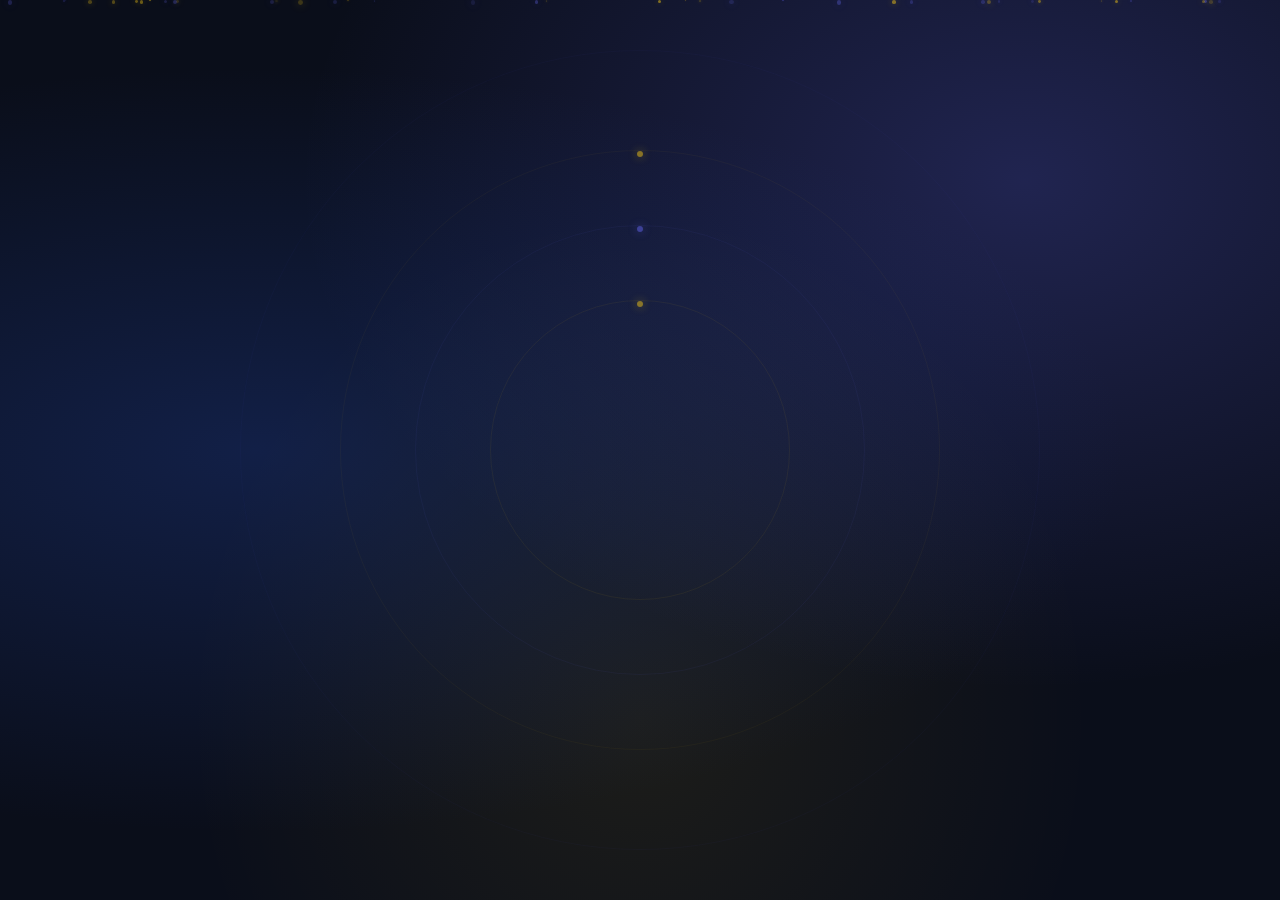
<file: welcome.html>
<!DOCTYPE html>
<html lang="en">

<head>
    <meta charset="UTF-8">
    <meta name="viewport" content="width=device-width, initial-scale=1.0">
    <title>Welcome to EnglishLike</title>
    <meta name="description"
        content="Welcome to EnglishLike - Premium English Institute. Begin your journey to English mastery.">
    <link rel="preconnect" href="https://fonts.googleapis.com">
    <link rel="preconnect" href="https://fonts.gstatic.com" crossorigin>
    <link href="https://fonts.googleapis.com/css2?family=Outfit:wght@300;400;500;600;700;800&display=swap"
        rel="stylesheet">
    <style>
        *,
        *::before,
        *::after {
            margin: 0;
            padding: 0;
            box-sizing: border-box;
        }

        body {
            font-family: 'Outfit', sans-serif;
            background: #0a0e1a;
            min-height: 100vh;
            display: flex;
            align-items: center;
            justify-content: center;
            overflow: hidden;
            position: relative;
        }

        /* ========== ANIMATED BACKGROUND ========== */
        .bg-layer {
            position: fixed;
            inset: 0;
            z-index: 0;
        }

        .bg-gradient {
            position: absolute;
            inset: 0;
            background:
                radial-gradient(ellipse at 20% 50%, rgba(30, 58, 138, 0.4) 0%, transparent 60%),
                radial-gradient(ellipse at 80% 20%, rgba(99, 102, 241, 0.25) 0%, transparent 50%),
                radial-gradient(ellipse at 50% 80%, rgba(250, 204, 21, 0.08) 0%, transparent 50%),
                #0a0e1a;
        }

        /* Floating particles */
        .particles {
            position: absolute;
            inset: 0;
        }

        .particle {
            position: absolute;
            border-radius: 50%;
            pointer-events: none;
            animation: particleFloat linear infinite;
        }

        @keyframes particleFloat {
            0% {
                transform: translateY(100vh) rotate(0deg);
                opacity: 0;
            }

            10% {
                opacity: 1;
            }

            90% {
                opacity: 1;
            }

            100% {
                transform: translateY(-10vh) rotate(360deg);
                opacity: 0;
            }
        }

        /* Orbiting rings */
        .orbit-container {
            position: absolute;
            top: 50%;
            left: 50%;
            transform: translate(-50%, -50%);
        }

        .orbit {
            position: absolute;
            border-radius: 50%;
            border: 1px solid rgba(250, 204, 21, 0.06);
            top: 50%;
            left: 50%;
            transform: translate(-50%, -50%);
            animation: orbitSpin linear infinite;
        }

        .orbit:nth-child(1) {
            width: 300px;
            height: 300px;
            animation-duration: 20s;
        }

        .orbit:nth-child(2) {
            width: 450px;
            height: 450px;
            animation-duration: 30s;
            animation-direction: reverse;
            border-color: rgba(99, 102, 241, 0.06);
        }

        .orbit:nth-child(3) {
            width: 600px;
            height: 600px;
            animation-duration: 40s;
            border-color: rgba(250, 204, 21, 0.04);
        }

        .orbit:nth-child(4) {
            width: 800px;
            height: 800px;
            animation-duration: 55s;
            animation-direction: reverse;
            border-color: rgba(99, 102, 241, 0.03);
        }

        .orbit-dot {
            position: absolute;
            width: 6px;
            height: 6px;
            background: rgba(250, 204, 21, 0.5);
            border-radius: 50%;
            top: 0;
            left: 50%;
            transform: translateX(-50%);
            box-shadow: 0 0 10px rgba(250, 204, 21, 0.4);
        }

        .orbit:nth-child(2) .orbit-dot {
            background: rgba(99, 102, 241, 0.5);
            box-shadow: 0 0 10px rgba(99, 102, 241, 0.4);
        }

        @keyframes orbitSpin {
            from {
                transform: translate(-50%, -50%) rotate(0deg);
            }

            to {
                transform: translate(-50%, -50%) rotate(360deg);
            }
        }

        /* ========== MAIN CONTENT ========== */
        .content {
            position: relative;
            z-index: 10;
            text-align: center;
            display: flex;
            flex-direction: column;
            align-items: center;
            gap: 20px;
        }

        /* Logo */
        .logo-container {
            position: relative;
            margin-bottom: 10px;
            animation: logoEntrance 1.2s cubic-bezier(0.16, 1, 0.3, 1) forwards;
            opacity: 0;
        }

        @keyframes logoEntrance {
            0% {
                opacity: 0;
                transform: scale(0.5) translateY(30px);
                filter: blur(10px);
            }

            100% {
                opacity: 1;
                transform: scale(1) translateY(0);
                filter: blur(0);
            }
        }

        .logo-glow {
            position: absolute;
            inset: -30px;
            background: radial-gradient(circle, rgba(250, 204, 21, 0.15) 0%, transparent 70%);
            border-radius: 50%;
            animation: logoGlow 3s ease-in-out infinite;
        }

        @keyframes logoGlow {

            0%,
            100% {
                transform: scale(1);
                opacity: 0.6;
            }

            50% {
                transform: scale(1.15);
                opacity: 1;
            }
        }

        .logo-img {
            width: 130px;
            height: 130px;
            border-radius: 50%;
            border: 3px solid rgba(250, 204, 21, 0.5);
            background: white;
            object-fit: cover;
            position: relative;
            z-index: 1;
            box-shadow:
                0 0 30px rgba(250, 204, 21, 0.15),
                0 0 60px rgba(99, 102, 241, 0.1);
        }

        /* Title */
        .title {
            font-size: 3.5rem;
            font-weight: 800;
            color: white;
            line-height: 1.1;
            animation: titleEntrance 1s 0.3s cubic-bezier(0.16, 1, 0.3, 1) forwards;
            opacity: 0;
        }

        .title-highlight {
            background: linear-gradient(135deg, #facc15, #f59e0b);
            -webkit-background-clip: text;
            -webkit-text-fill-color: transparent;
            background-clip: text;
        }

        @keyframes titleEntrance {
            0% {
                opacity: 0;
                transform: translateY(25px);
                filter: blur(6px);
            }

            100% {
                opacity: 1;
                transform: translateY(0);
                filter: blur(0);
            }
        }

        /* Subtitle */
        .subtitle {
            font-size: 1.15rem;
            color: rgba(203, 213, 225, 0.8);
            font-weight: 400;
            max-width: 420px;
            line-height: 1.6;
            animation: titleEntrance 1s 0.5s cubic-bezier(0.16, 1, 0.3, 1) forwards;
            opacity: 0;
        }

        /* ========== ENTER BUTTON ========== */
        .btn-wrapper {
            margin-top: 20px;
            animation: titleEntrance 1s 0.8s cubic-bezier(0.16, 1, 0.3, 1) forwards;
            opacity: 0;
            position: relative;
        }

        .btn-ring-pulse {
            position: absolute;
            top: 50%;
            left: 50%;
            transform: translate(-50%, -50%);
            width: 200px;
            height: 70px;
            border-radius: 50px;
            border: 2px solid rgba(250, 204, 21, 0.2);
            animation: ringPulse 2s ease-out infinite;
        }

        .btn-ring-pulse:nth-child(2) {
            animation-delay: 0.6s;
        }

        .btn-ring-pulse:nth-child(3) {
            animation-delay: 1.2s;
        }

        @keyframes ringPulse {
            0% {
                transform: translate(-50%, -50%) scale(1);
                opacity: 0.6;
            }

            100% {
                transform: translate(-50%, -50%) scale(1.6);
                opacity: 0;
            }
        }

        .enter-btn {
            position: relative;
            z-index: 2;
            display: inline-flex;
            align-items: center;
            gap: 12px;
            padding: 18px 50px;
            font-family: 'Outfit', sans-serif;
            font-size: 1.2rem;
            font-weight: 700;
            letter-spacing: 2px;
            text-transform: uppercase;
            color: #0a0e1a;
            background: linear-gradient(135deg, #facc15, #f59e0b);
            border: none;
            border-radius: 50px;
            cursor: pointer;
            transition: all 0.4s cubic-bezier(0.4, 0, 0.2, 1);
            box-shadow:
                0 0 30px rgba(250, 204, 21, 0.3),
                0 0 60px rgba(250, 204, 21, 0.1),
                0 8px 32px rgba(0, 0, 0, 0.3);
            overflow: hidden;
        }

        .enter-btn::before {
            content: '';
            position: absolute;
            top: 0;
            left: -100%;
            width: 100%;
            height: 100%;
            background: linear-gradient(90deg, transparent, rgba(255, 255, 255, 0.3), transparent);
            transition: left 0.5s;
        }

        .enter-btn:hover::before {
            left: 100%;
        }

        .enter-btn:hover {
            transform: translateY(-4px) scale(1.05);
            box-shadow:
                0 0 50px rgba(250, 204, 21, 0.4),
                0 0 100px rgba(250, 204, 21, 0.15),
                0 15px 40px rgba(0, 0, 0, 0.3);
        }

        .enter-btn:active {
            transform: translateY(-2px) scale(1.02);
        }

        .btn-arrow {
            display: inline-block;
            transition: transform 0.3s;
        }

        .enter-btn:hover .btn-arrow {
            transform: translateX(5px);
        }

        /* ========== TRANSITION OVERLAY ========== */
        .transition-overlay {
            position: fixed;
            inset: 0;
            z-index: 1000;
            pointer-events: none;
            display: none;
        }

        .transition-overlay.active {
            display: block;
            pointer-events: all;
        }

        /* Multiple ripple waves */
        .ripple {
            position: absolute;
            border-radius: 50%;
            transform: scale(0);
        }

        .ripple-gold {
            background: radial-gradient(circle, rgba(250, 204, 21, 0.7) 0%, rgba(245, 158, 11, 0.4) 30%, transparent 60%);
            animation: rippleExpand 2.5s cubic-bezier(0.25, 0.46, 0.45, 0.94) forwards;
        }

        .ripple-blue {
            background: radial-gradient(circle, rgba(99, 102, 241, 0.5) 0%, rgba(30, 58, 138, 0.3) 30%, transparent 60%);
            animation: rippleExpand 2.8s cubic-bezier(0.25, 0.46, 0.45, 0.94) forwards;
        }

        .ripple-white {
            background: radial-gradient(circle, rgba(255, 255, 255, 0.4) 0%, rgba(255, 255, 255, 0.15) 25%, transparent 55%);
            animation: rippleExpand 3s cubic-bezier(0.25, 0.46, 0.45, 0.94) forwards;
        }

        @keyframes rippleExpand {
            0% {
                transform: scale(0);
                opacity: 1;
            }

            50% {
                opacity: 0.7;
            }

            100% {
                transform: scale(4);
                opacity: 0;
            }
        }

        /* Light beams */
        .light-beam {
            position: absolute;
            width: 3px;
            height: 0;
            transform-origin: bottom center;
            opacity: 0;
        }

        /* Spark particles with trails */
        .spark {
            position: absolute;
            width: 5px;
            height: 5px;
            background: #facc15;
            border-radius: 50%;
            box-shadow: 0 0 8px #facc15, 0 0 20px rgba(250, 204, 21, 0.6);
        }

        .spark-trail {
            position: absolute;
            width: 3px;
            height: 3px;
            background: rgba(250, 204, 21, 0.4);
            border-radius: 50%;
            box-shadow: 0 0 6px rgba(250, 204, 21, 0.3);
        }

        /* Vortex swirl particles */
        .vortex-particle {
            position: absolute;
            width: 3px;
            height: 3px;
            border-radius: 50%;
        }

        /* Golden flash - slower and more dramatic */
        .golden-flash {
            position: absolute;
            inset: 0;
            opacity: 0;
        }

        .golden-flash.phase1 {
            background: radial-gradient(circle at center, rgba(250, 204, 21, 0.6) 0%, transparent 70%);
            animation: flashPhase1 2s ease-in-out forwards;
        }

        .golden-flash.phase2 {
            background: linear-gradient(135deg, #facc15, #f59e0b, #fbbf24);
            animation: flashPhase2 2s ease-in-out forwards;
        }

        .golden-flash.phase3 {
            background: #0f172a;
            animation: flashPhase3 1.5s ease-in-out forwards;
        }

        @keyframes flashPhase1 {
            0% {
                opacity: 0;
            }

            50% {
                opacity: 1;
            }

            100% {
                opacity: 0;
            }
        }

        @keyframes flashPhase2 {
            0% {
                opacity: 0;
            }

            40% {
                opacity: 1;
            }

            70% {
                opacity: 1;
            }

            100% {
                opacity: 0;
            }
        }

        @keyframes flashPhase3 {
            0% {
                opacity: 0;
            }

            100% {
                opacity: 1;
            }
        }

        /* Content fade out - slower */
        .content.fading {
            animation: contentFadeOut 1.4s cubic-bezier(0.4, 0, 0.2, 1) forwards;
        }

        @keyframes contentFadeOut {
            0% {
                opacity: 1;
                transform: scale(1);
                filter: blur(0);
            }

            40% {
                opacity: 0.6;
                transform: scale(1.03);
                filter: blur(3px);
            }

            100% {
                opacity: 0;
                transform: scale(1.15);
                filter: blur(20px);
            }
        }

        /* Tagline fade out */
        .tagline.fading {
            animation: contentFadeOut 1s cubic-bezier(0.4, 0, 0.2, 1) forwards;
        }

        /* Dark backdrop behind logo reveal */
        .reveal-backdrop {
            position: fixed;
            inset: 0;
            z-index: 1001;
            background: radial-gradient(circle at center, rgba(10, 14, 26, 0.95) 0%, rgba(10, 14, 26, 0.85) 100%);
            opacity: 0;
            pointer-events: none;
        }

        .reveal-backdrop.active {
            animation: backdropIn 3.5s ease forwards;
        }

        @keyframes backdropIn {
            0% {
                opacity: 0;
            }

            15% {
                opacity: 1;
            }

            80% {
                opacity: 1;
            }

            100% {
                opacity: 0;
            }
        }

        /* Center logo reveal during transition */
        .reveal-logo {
            position: fixed;
            top: 50%;
            left: 50%;
            transform: translate(-50%, -50%) scale(0);
            z-index: 1003;
            width: 150px;
            height: 150px;
            border-radius: 50%;
            border: 4px solid rgba(250, 204, 21, 0.9);
            background: white;
            object-fit: cover;
            opacity: 0;
            box-shadow:
                0 0 50px rgba(250, 204, 21, 0.6),
                0 0 100px rgba(250, 204, 21, 0.3),
                0 0 150px rgba(250, 204, 21, 0.15),
                inset 0 0 20px rgba(250, 204, 21, 0.05);
        }

        .reveal-logo.active {
            animation: logoReveal 3.5s cubic-bezier(0.16, 1, 0.3, 1) forwards;
        }

        @keyframes logoReveal {
            0% {
                opacity: 0;
                transform: translate(-50%, -50%) scale(0) rotate(-90deg);
                filter: blur(0);
            }

            12% {
                opacity: 1;
                transform: translate(-50%, -50%) scale(1.15) rotate(0deg);
                filter: blur(0);
            }

            20% {
                transform: translate(-50%, -50%) scale(1) rotate(0deg);
                filter: blur(0);
            }

            35% {
                opacity: 1;
                transform: translate(-50%, -50%) scale(1.05) rotate(0deg);
                filter: blur(0);
                box-shadow:
                    0 0 60px rgba(250, 204, 21, 0.8),
                    0 0 120px rgba(250, 204, 21, 0.4),
                    0 0 200px rgba(250, 204, 21, 0.2);
            }

            50% {
                opacity: 1;
                transform: translate(-50%, -50%) scale(1) rotate(0deg);
                filter: blur(0);
            }

            65% {
                opacity: 1;
                transform: translate(-50%, -50%) scale(1.03) rotate(0deg);
                filter: blur(0);
                box-shadow:
                    0 0 80px rgba(250, 204, 21, 0.9),
                    0 0 150px rgba(250, 204, 21, 0.5),
                    0 0 250px rgba(250, 204, 21, 0.2);
            }

            78% {
                opacity: 1;
                transform: translate(-50%, -50%) scale(1) rotate(0deg);
                filter: blur(0);
            }

            100% {
                opacity: 0;
                transform: translate(-50%, -50%) scale(1.5) rotate(0deg);
                filter: blur(2px);
            }
        }

        /* Shockwave ring that bursts out when logo appears */
        .shockwave {
            position: fixed;
            top: 50%;
            left: 50%;
            transform: translate(-50%, -50%) scale(0);
            z-index: 1002;
            width: 200px;
            height: 200px;
            border-radius: 50%;
            border: 3px solid rgba(250, 204, 21, 0.6);
            opacity: 0;
            box-shadow: 0 0 30px rgba(250, 204, 21, 0.3);
        }

        .shockwave.active {
            animation: shockwaveExpand 1.5s cubic-bezier(0.16, 1, 0.3, 1) forwards;
        }

        .shockwave:nth-child(2).active {
            animation-delay: 0.2s;
            border-color: rgba(99, 102, 241, 0.4);
            box-shadow: 0 0 30px rgba(99, 102, 241, 0.2);
        }

        @keyframes shockwaveExpand {
            0% {
                opacity: 0.8;
                transform: translate(-50%, -50%) scale(0.5);
            }

            100% {
                opacity: 0;
                transform: translate(-50%, -50%) scale(6);
            }
        }

        /* Orbiting sparkles around the logo */
        .orbit-sparkle {
            position: fixed;
            z-index: 1004;
            width: 8px;
            height: 8px;
            border-radius: 50%;
            pointer-events: none;
        }

        /* Logo glow ring during reveal */
        .reveal-ring {
            position: fixed;
            top: 50%;
            left: 50%;
            transform: translate(-50%, -50%) scale(0);
            z-index: 1002;
            border-radius: 50%;
            opacity: 0;
        }

        .reveal-ring-1 {
            width: 200px;
            height: 200px;
            border: 2px solid rgba(250, 204, 21, 0.5);
            box-shadow: 0 0 20px rgba(250, 204, 21, 0.15), inset 0 0 20px rgba(250, 204, 21, 0.05);
        }

        .reveal-ring-2 {
            width: 280px;
            height: 280px;
            border: 1.5px solid rgba(99, 102, 241, 0.35);
            box-shadow: 0 0 15px rgba(99, 102, 241, 0.1);
        }

        .reveal-ring-3 {
            width: 360px;
            height: 360px;
            border: 1px solid rgba(250, 204, 21, 0.2);
        }

        .reveal-ring.active {
            animation: revealRingSpin 3.5s cubic-bezier(0.16, 1, 0.3, 1) forwards;
        }

        .reveal-ring-2.active {
            animation-delay: 0.1s;
            animation-duration: 3.8s;
        }

        .reveal-ring-3.active {
            animation-delay: 0.2s;
            animation-duration: 4s;
        }

        @keyframes revealRingSpin {
            0% {
                opacity: 0;
                transform: translate(-50%, -50%) scale(0) rotate(0deg);
            }

            15% {
                opacity: 0.9;
                transform: translate(-50%, -50%) scale(1) rotate(45deg);
            }

            50% {
                opacity: 0.6;
                transform: translate(-50%, -50%) scale(1.05) rotate(180deg);
            }

            80% {
                opacity: 0.4;
                transform: translate(-50%, -50%) scale(1.1) rotate(300deg);
            }

            100% {
                opacity: 0;
                transform: translate(-50%, -50%) scale(1.5) rotate(360deg);
            }
        }

        /* Welcome text during transition */
        .reveal-text {
            position: fixed;
            top: calc(50% + 110px);
            left: 50%;
            transform: translate(-50%, 0);
            z-index: 1003;
            font-family: 'Outfit', sans-serif;
            font-size: 1.3rem;
            font-weight: 700;
            letter-spacing: 10px;
            text-transform: uppercase;
            color: white;
            opacity: 0;
            white-space: nowrap;
            text-shadow: 0 0 20px rgba(250, 204, 21, 0.5), 0 0 40px rgba(250, 204, 21, 0.2);
        }

        .reveal-text.active {
            animation: revealTextAnim 3.5s cubic-bezier(0.16, 1, 0.3, 1) forwards;
        }

        .reveal-text span {
            display: inline-block;
            opacity: 0;
        }

        @keyframes revealTextAnim {
            0% {
                opacity: 0;
                transform: translate(-50%, 25px);
            }

            15% {
                opacity: 1;
                transform: translate(-50%, 0);
            }

            75% {
                opacity: 1;
                transform: translate(-50%, 0);
            }

            100% {
                opacity: 0;
                transform: translate(-50%, -10px);
            }
        }

        @keyframes revealLetterIn {
            0% {
                opacity: 0;
                transform: translateY(15px) scale(0.5);
                filter: blur(4px);
            }

            100% {
                opacity: 1;
                transform: translateY(0) scale(1);
                filter: blur(0);
            }
        }

        /* Bottom tagline */
        .tagline {
            position: fixed;
            bottom: 40px;
            left: 50%;
            transform: translateX(-50%);
            z-index: 5;
            color: rgba(148, 163, 184, 0.5);
            font-size: 0.8rem;
            font-weight: 400;
            letter-spacing: 3px;
            text-transform: uppercase;
            animation: titleEntrance 1s 1.2s cubic-bezier(0.16, 1, 0.3, 1) forwards;
            opacity: 0;
        }

        /* Responsive */
        @media (max-width: 768px) {
            .title {
                font-size: 2.5rem;
            }

            .subtitle {
                font-size: 1rem;
                padding: 0 20px;
            }

            .logo-img {
                width: 100px;
                height: 100px;
            }

            .enter-btn {
                padding: 16px 40px;
                font-size: 1rem;
            }

            .orbit:nth-child(1) {
                width: 200px;
                height: 200px;
            }

            .orbit:nth-child(2) {
                width: 300px;
                height: 300px;
            }

            .orbit:nth-child(3) {
                width: 400px;
                height: 400px;
            }

            .orbit:nth-child(4) {
                width: 550px;
                height: 550px;
            }

            .reveal-logo {
                width: 110px;
                height: 110px;
            }

            .reveal-text {
                font-size: 1rem;
                letter-spacing: 6px;
                top: calc(50% + 90px);
            }
        }
    </style>
</head>

<body>
    <!-- Background Layer -->
    <div class="bg-layer">
        <div class="bg-gradient"></div>

        <!-- Floating particles (generated by JS) -->
        <div class="particles" id="particles"></div>

        <!-- Orbiting rings -->
        <div class="orbit-container">
            <div class="orbit">
                <div class="orbit-dot"></div>
            </div>
            <div class="orbit">
                <div class="orbit-dot"></div>
            </div>
            <div class="orbit">
                <div class="orbit-dot"></div>
            </div>
            <div class="orbit"></div>
        </div>
    </div>

    <!-- Main Content -->
    <div class="content" id="mainContent">
        <div class="logo-container">
            <div class="logo-glow"></div>
            <img src="assets/Logo.png" alt="EnglishLike" class="logo-img">
        </div>

        <h1 class="title">
            Welcome to<br>
            <span class="title-highlight">EnglishLike</span>
        </h1>

        <p class="subtitle">
            Your journey to fluent, confident English begins here. Step inside and discover your potential.
        </p>

        <div class="btn-wrapper">
            <div class="btn-ring-pulse"></div>
            <div class="btn-ring-pulse"></div>
            <div class="btn-ring-pulse"></div>
            <button class="enter-btn" id="enterBtn" onclick="triggerTransition(event)">
                Enter
                <span class="btn-arrow">→</span>
            </button>
        </div>
    </div>

    <!-- Tagline at bottom -->
    <div class="tagline" id="tagline">Use language to connect, inspire & grow</div>

    <!-- Transition Overlay -->
    <div class="transition-overlay" id="transitionOverlay"></div>

    <!-- Reveal elements (hidden initially) -->
    <div class="reveal-backdrop" id="revealBackdrop"></div>
    <div class="shockwave" id="shockwave1"></div>
    <div class="shockwave" id="shockwave2"></div>
    <img src="assets/Logo.png" alt="" class="reveal-logo" id="revealLogo">
    <div class="reveal-ring reveal-ring-1" id="revealRing1"></div>
    <div class="reveal-ring reveal-ring-2" id="revealRing2"></div>
    <div class="reveal-ring reveal-ring-3" id="revealRing3"></div>
    <div class="reveal-text" id="revealText"></div>

    <script>
        // ============ GENERATE FLOATING PARTICLES ============
        const particlesContainer = document.getElementById('particles');
        const particleCount = 40;

        for (let i = 0; i < particleCount; i++) {
            const particle = document.createElement('div');
            particle.classList.add('particle');

            const size = Math.random() * 4 + 1;
            const left = Math.random() * 100;
            const duration = Math.random() * 15 + 10;
            const delay = Math.random() * 15;
            const isGold = Math.random() > 0.6;

            particle.style.width = size + 'px';
            particle.style.height = size + 'px';
            particle.style.left = left + '%';
            particle.style.animationDuration = duration + 's';
            particle.style.animationDelay = delay + 's';
            particle.style.background = isGold
                ? `rgba(250, 204, 21, ${Math.random() * 0.4 + 0.1})`
                : `rgba(99, 102, 241, ${Math.random() * 0.3 + 0.1})`;
            particle.style.boxShadow = isGold
                ? `0 0 ${size * 2}px rgba(250, 204, 21, 0.3)`
                : `0 0 ${size * 2}px rgba(99, 102, 241, 0.2)`;

            particlesContainer.appendChild(particle);
        }

        // ============ CINEMATIC TRANSITION ============
        function triggerTransition(e) {
            const btn = document.getElementById('enterBtn');
            const overlay = document.getElementById('transitionOverlay');
            const content = document.getElementById('mainContent');
            const tagline = document.getElementById('tagline');

            // Disable button immediately
            btn.style.pointerEvents = 'none';

            // Get button center for effects origin
            const btnRect = btn.getBoundingClientRect();
            const cx = btnRect.left + btnRect.width / 2;
            const cy = btnRect.top + btnRect.height / 2;
            const maxDim = Math.max(window.innerWidth, window.innerHeight) * 2;

            // ---- PHASE 1: Button shrink + haptic (0ms) ----
            btn.style.transition = 'all 0.3s cubic-bezier(0.4, 0, 0.2, 1)';
            btn.style.transform = 'scale(0.9)';
            btn.style.boxShadow = '0 0 80px rgba(250, 204, 21, 0.6), 0 0 150px rgba(250, 204, 21, 0.3)';

            // ---- PHASE 2: Content fade + tagline fade (300ms) ----
            setTimeout(() => {
                content.classList.add('fading');
                tagline.classList.add('fading');
                overlay.classList.add('active');
            }, 300);

            // ---- PHASE 3: Triple ripple waves (500ms, staggered) ----
            setTimeout(() => {
                // Gold ripple
                createRipple(overlay, cx, cy, maxDim, 'ripple-gold', 0);
                // Blue ripple (delayed)
                createRipple(overlay, cx, cy, maxDim, 'ripple-blue', 400);
                // White ripple (more delayed)
                createRipple(overlay, cx, cy, maxDim, 'ripple-white', 800);
            }, 500);

            // ---- PHASE 4: Spark explosion (600ms) ----
            setTimeout(() => {
                createSparkExplosion(overlay, cx, cy, 50);
            }, 600);

            // ---- PHASE 5: Light beams from center (1000ms) ----
            setTimeout(() => {
                createLightBeams(overlay, cx, cy, 10);
            }, 1000);

            // ---- PHASE 6: Vortex swirl particles (1500ms) ----
            setTimeout(() => {
                createVortex(overlay, cx, cy, 30);
            }, 1500);

            // ---- PHASE 7: Dark backdrop + Golden flash phase 1 (1800ms) ----
            setTimeout(() => {
                document.getElementById('revealBackdrop').classList.add('active');
                const flash1 = document.createElement('div');
                flash1.classList.add('golden-flash', 'phase1');
                overlay.appendChild(flash1);
            }, 1800);

            // ---- PHASE 8: Logo reveal + shockwaves + rings + sparkles + text (2200ms) ----
            setTimeout(() => {
                // Shockwave rings
                document.getElementById('shockwave1').classList.add('active');
                document.getElementById('shockwave2').classList.add('active');

                // Logo
                document.getElementById('revealLogo').classList.add('active');

                // Spinning rings
                document.getElementById('revealRing1').classList.add('active');
                document.getElementById('revealRing2').classList.add('active');
                document.getElementById('revealRing3').classList.add('active');

                // Orbiting sparkles around the logo
                createOrbitSparkles(8);

                // Animated text reveal
                const revealText = document.getElementById('revealText');
                const text = 'E N G L I S H L I K E';
                revealText.innerHTML = '';
                text.split('').forEach((char, i) => {
                    const span = document.createElement('span');
                    span.textContent = char;
                    span.style.animation = `revealLetterIn 0.5s ${i * 0.04}s cubic-bezier(0.16, 1, 0.3, 1) forwards`;
                    revealText.appendChild(span);
                });
                revealText.classList.add('active');
            }, 2200);

            // ---- PHASE 9: Golden flash phase 2 - full screen gold (4800ms) ----
            setTimeout(() => {
                const flash2 = document.createElement('div');
                flash2.classList.add('golden-flash', 'phase2');
                overlay.appendChild(flash2);
            }, 4800);

            // ---- PHASE 10: Fade to dark (5600ms) ----
            setTimeout(() => {
                const flash3 = document.createElement('div');
                flash3.classList.add('golden-flash', 'phase3');
                overlay.appendChild(flash3);
            }, 5600);

            // ---- PHASE 11: Navigate to homepage (6500ms) ----
            setTimeout(() => {
                window.location.href = 'index.html';
            }, 6500);
        }

        // ---- HELPER: Create ripple ----
        function createRipple(overlay, cx, cy, maxDim, className, delay) {
            setTimeout(() => {
                const ripple = document.createElement('div');
                ripple.classList.add('ripple', className);
                ripple.style.width = maxDim + 'px';
                ripple.style.height = maxDim + 'px';
                ripple.style.left = (cx - maxDim / 2) + 'px';
                ripple.style.top = (cy - maxDim / 2) + 'px';
                overlay.appendChild(ripple);
            }, delay);
        }

        // ---- HELPER: Spark explosion with trails ----
        function createSparkExplosion(overlay, cx, cy, count) {
            for (let i = 0; i < count; i++) {
                const spark = document.createElement('div');
                spark.classList.add('spark');
                spark.style.left = cx + 'px';
                spark.style.top = cy + 'px';

                const angle = (Math.PI * 2 * i) / count + (Math.random() * 0.3);
                const distance = Math.random() * 400 + 200;
                const tx = Math.cos(angle) * distance;
                const ty = Math.sin(angle) * distance;
                const dur = Math.random() * 1.2 + 0.8;

                spark.style.transition = `all ${dur}s cubic-bezier(0.25, 0.46, 0.45, 0.94)`;
                overlay.appendChild(spark);

                // Create trailing sparks
                for (let t = 0; t < 3; t++) {
                    const trail = document.createElement('div');
                    trail.classList.add('spark-trail');
                    trail.style.left = cx + 'px';
                    trail.style.top = cy + 'px';
                    const trailDist = distance * (0.3 + t * 0.2);
                    const trailDur = dur * (0.5 + t * 0.15);
                    trail.style.transition = `all ${trailDur}s cubic-bezier(0.25, 0.46, 0.45, 0.94)`;
                    overlay.appendChild(trail);

                    setTimeout(() => {
                        trail.style.transform = `translate(${Math.cos(angle) * trailDist}px, ${Math.sin(angle) * trailDist}px)`;
                        trail.style.opacity = '0';
                    }, 30 + t * 50);
                }

                requestAnimationFrame(() => {
                    spark.style.transform = `translate(${tx}px, ${ty}px)`;
                    spark.style.opacity = '0';
                });
            }
        }

        // ---- HELPER: Light beams from center ----
        function createLightBeams(overlay, cx, cy, count) {
            for (let i = 0; i < count; i++) {
                const beam = document.createElement('div');
                beam.classList.add('light-beam');
                beam.style.left = cx + 'px';
                beam.style.top = cy + 'px';

                const angle = (360 / count) * i;
                const isGold = i % 2 === 0;
                beam.style.background = isGold
                    ? 'linear-gradient(to top, rgba(250, 204, 21, 0.6), transparent)'
                    : 'linear-gradient(to top, rgba(99, 102, 241, 0.4), transparent)';
                beam.style.transform = `rotate(${angle}deg)`;
                beam.style.transformOrigin = 'bottom center';

                beam.style.transition = `height 1.5s cubic-bezier(0.16, 1, 0.3, 1), opacity 1.5s ease`;
                overlay.appendChild(beam);

                setTimeout(() => {
                    beam.style.height = (Math.random() * 300 + 400) + 'px';
                    beam.style.opacity = '0.7';
                }, 50 + i * 80);

                // Fade out beams
                setTimeout(() => {
                    beam.style.opacity = '0';
                }, 1800 + i * 50);
            }
        }

        // ---- HELPER: Vortex swirl particles ----
        function createVortex(overlay, cx, cy, count) {
            for (let i = 0; i < count; i++) {
                const p = document.createElement('div');
                p.classList.add('vortex-particle');
                const isGold = Math.random() > 0.5;
                const size = Math.random() * 4 + 2;

                p.style.width = size + 'px';
                p.style.height = size + 'px';
                p.style.background = isGold ? 'rgba(250, 204, 21, 0.8)' : 'rgba(99, 102, 241, 0.6)';
                p.style.boxShadow = isGold
                    ? '0 0 8px rgba(250, 204, 21, 0.5)'
                    : '0 0 8px rgba(99, 102, 241, 0.4)';

                // Start at random positions around screen edges
                const startAngle = (Math.PI * 2 * i) / count;
                const startDist = Math.random() * 200 + 300;
                const startX = cx + Math.cos(startAngle) * startDist;
                const startY = cy + Math.sin(startAngle) * startDist;

                p.style.left = startX + 'px';
                p.style.top = startY + 'px';
                overlay.appendChild(p);

                // Animate spiraling inward
                const dur = Math.random() * 1 + 1.5;
                p.style.transition = `all ${dur}s cubic-bezier(0.4, 0, 0.2, 1)`;

                setTimeout(() => {
                    // Spiral toward center with slight offset
                    const endOffsetAngle = startAngle + Math.PI * 1.5;
                    const endDist = Math.random() * 30;
                    p.style.left = (cx + Math.cos(endOffsetAngle) * endDist) + 'px';
                    p.style.top = (cy + Math.sin(endOffsetAngle) * endDist) + 'px';
                    p.style.opacity = '0';
                    p.style.transform = `scale(0.2)`;
                }, 100 + i * 40);
            }
        }

        // ---- HELPER: Orbiting sparkles around logo ----
        function createOrbitSparkles(count) {
            const screenCx = window.innerWidth / 2;
            const screenCy = window.innerHeight / 2;

            for (let i = 0; i < count; i++) {
                const sparkle = document.createElement('div');
                sparkle.classList.add('orbit-sparkle');

                const isGold = i % 2 === 0;
                const size = Math.random() * 4 + 5;
                sparkle.style.width = size + 'px';
                sparkle.style.height = size + 'px';
                sparkle.style.background = isGold
                    ? 'rgba(250, 204, 21, 0.9)'
                    : 'rgba(99, 102, 241, 0.8)';
                sparkle.style.boxShadow = isGold
                    ? `0 0 ${size * 2}px rgba(250, 204, 21, 0.6), 0 0 ${size * 4}px rgba(250, 204, 21, 0.3)`
                    : `0 0 ${size * 2}px rgba(99, 102, 241, 0.5), 0 0 ${size * 4}px rgba(99, 102, 241, 0.2)`;

                document.body.appendChild(sparkle);

                // Animate orbit
                const radius = 110 + Math.random() * 40;
                const speed = 2 + Math.random() * 1.5;
                const startAngle = (Math.PI * 2 * i) / count;
                let angle = startAngle;
                let elapsed = 0;
                const maxTime = 3200;

                function animate() {
                    elapsed += 16;
                    angle += (speed * 0.02);

                    const x = screenCx + Math.cos(angle) * radius - size / 2;
                    const y = screenCy + Math.sin(angle) * radius - size / 2;
                    sparkle.style.left = x + 'px';
                    sparkle.style.top = y + 'px';

                    // Fade in then out
                    const progress = elapsed / maxTime;
                    if (progress < 0.15) {
                        sparkle.style.opacity = progress / 0.15;
                    } else if (progress > 0.8) {
                        sparkle.style.opacity = (1 - progress) / 0.2;
                    } else {
                        sparkle.style.opacity = 1;
                    }

                    if (elapsed < maxTime) {
                        requestAnimationFrame(animate);
                    } else {
                        sparkle.remove();
                    }
                }
                requestAnimationFrame(animate);
            }
        }
    </script>
</body>

</html>
</file>
